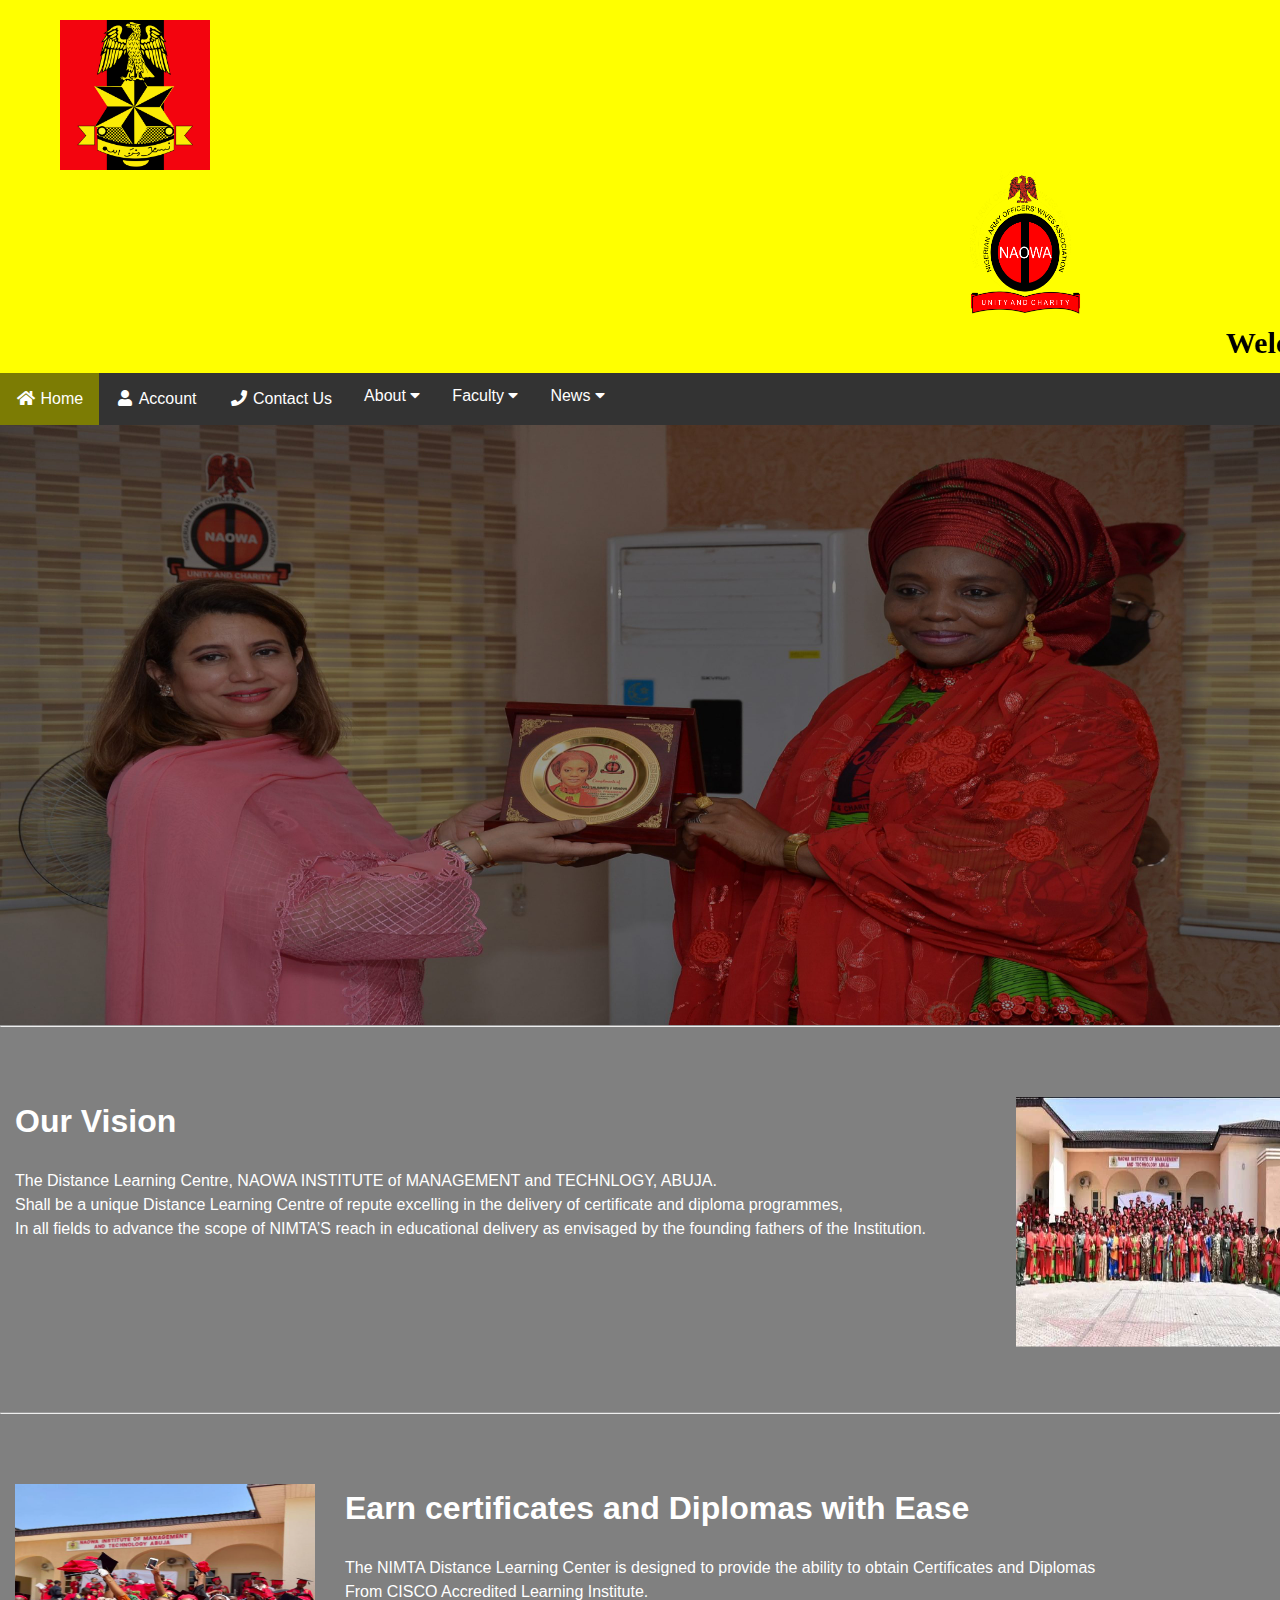
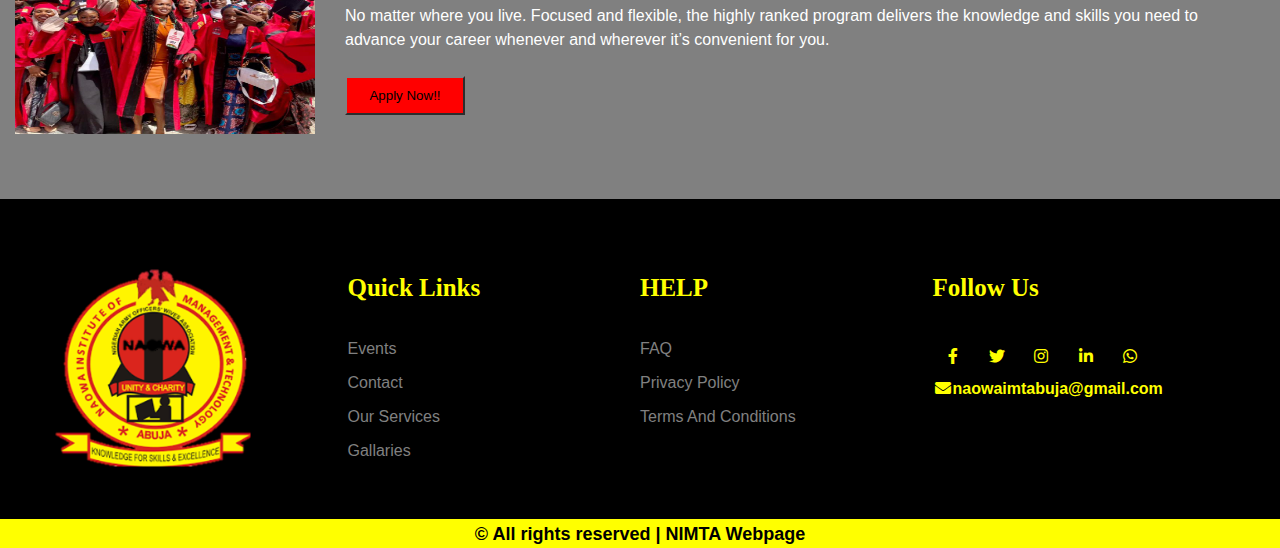
<file: index.html>
<!DOCTYPE html>
<html lang="en">
<head>
    <meta charset="UTF-8">
    <meta name="viewport" content="width=device-width, initial-scale=1.0">
    <meta http-equiv="X-UA-Compatible" content="ie=edge">
    <title>NIMTA</title>
    <link rel="icon" type="x/-icon" href="asset/media/images/LOGO.png">
    <link rel="stylesheet" type="text/css" href="http://cdnjs.cloudflare.com/ajax/libs/font-awesome/5.15.1/css/all.min.css">
    <link rel="stylesheet" href="asset/css/group3.css">
</head>
<body>
    <div class="page">
            <div class="pic">
              <div class="space"></div>
                    <h3><b id="width"><img id="pic3" src="asset/media/images/IMG_1931.PNG" alt="LOGO"></b>  <b><img id="pic3" src="asset/media/images/IMG_1932.PNG" alt="LOGO"></b>
                    <marquee  direction="left">Welcome to NIMTA(NAOWA Institute of Management and Technology, Abuja)</marquee>
                    
                </div>
                
                <div class="navbar">
                  <a class="none" href="index.html"><i class="fa fa-fw fa-home"></i> Home</a>
                  <a href="login.html"><i class="fa fa-fw fa-user"></i> Account</a>
                  <a href="Contact Us.html"><i class="fa fa-fw fa-phone"></i> Contact Us</a>
                  <div class="dropdown">
                  <button class="dropbtn">About 
                      <i class="fa fa-caret-down"></i>
                    </button>
                    <div class="dropdown-content">
                      <a href="FAQs.html"> FAQ</a>
                      <a href="about us.html"> About us</a>
                      <a href="history.html"> History</a>
                    
                  </div> 
                  </div>
                  <div class="dropdown">
                    <button class="dropbtn">Faculty  
                      <i class="fa fa-caret-down"></i>
                    </button>
                    <div class="dropdown-content">
                      <a href="Get Connected.html">Get Connected</a>
                      <a href="IT Essential.html">IT Essential</a>
                      <a href="Cyber Security.html">Cyber Security</a>
                      <a href="Web Design.html">Web design</a>
                      <a href="python.html">Python</a>
                    </div>
                  </div> 
                  <div class="dropdown">
                    <button class="dropbtn">News  
                      <i class="fa fa-caret-down"></i>
                    </button>
                    <div class="dropdown-content">
                      <a href="404.html">Historial Enlightening</a>
                      <a href="404.html">School Gist</a>
                      <a href="404.html">Daily News</a>
                    </div>
                  </div> 
                </div>
        <!-- <div class="space"></div> -->
        <div>
          <img class="slider" name="Slide"  alt="">
        </div>
            
   <hr>
   <div class="homepage-content">
   <div class="row1">
     <div class="column1">
     <h1>  Our Vision </h1>
     <br>
     <p>The Distance Learning Centre, NAOWA INSTITUTE of MANAGEMENT and TECHNLOGY, ABUJA.<br>
       Shall be a unique Distance  Learning Centre of repute excelling in the delivery of certificate and diploma programmes, <br>
      In all fields to advance the scope of NIMTA’S reach in educational delivery as envisaged by the founding fathers of the Institution.</p>
   </div>
   <div class="column2">
    <b id="width"> <img id="pic1" src="asset/media/images/work.jfif" alt="LOGO"></b>
   </div>
   </div>
    </div>
    <hr>
    <div class="homepage-content1">
      <div class="row1">
        <div class="column1">
          <img id="pic1" src="asset/media/images/naowa group 3.jfif" alt="LOGO">
        </div>
        <div class="column1">
          <h1>Earn certificates and Diplomas with Ease</h1>
          <br>
          <p>
              The NIMTA Distance Learning Center is designed to provide the ability to obtain Certificates and Diplomas <br>
               From CISCO Accredited Learning Institute. <br>
               No matter where you live. Focused and flexible, the highly ranked program delivers the knowledge and skills you need to <br>
                advance your career whenever and wherever it’s convenient for you.
                <br><br>
               <a href="reg.html"><button class="apply">Apply Now!!</button></a>
          </p>
        </div>
      </div>
    </div>
    </div>
   
    <div class="footer">
            <div class="container">
                <div class="row">
                    <div class="column">
                        <img id="tyy" src="asset/media/images/LOGO.png" alt="logo">
                            
                    </div>
                    
                    
                    <div class="column">
                            <h1>Quick links</h1>
                            <ul>
                                <li> <a href="404.html">events</a> </li>
                                <li> <a href="Contact Us.html">contact</a> </li>
                                <li> <a href="404.html">our services</a> </li>
                                <li> <a href="404.html">gallaries</a> </li>
                            </ul>
                    </div>
                    <div class="column">
                            <h1>HELP</h1>
                            <ul>
                                    <li> <a href="FAQs.html">FAQ</a> </li>
                                    <li> <a href="404.html">privacy policy</a> </li>
                                    <li> <a href="404.html">terms and conditions</a> </li>
                            </ul>
                    </div>
                    <div class="column">
                        <div class="social-link">
                        <h1>Follow Us</h1>
                        <a href="" target="_blank"><i class="fab fa-facebook-f"></i></a>
                        <a href="" target="_blank"><i class="fab fa-twitter"></i></a>
                        <a href="" target="_blank"><i class="fab fa-instagram"></i></a>
                        <a href="" target="_blank"><i class="fab fa-linkedin-in"></i></a>
                        <a href="" target="_blank"><i class="fab fa-whatsapp"></i></a>
                        <br>
                        <h4><i class="fa fa-fw fa-envelope"></i>naowaimtabuja@gmail.com</h4>
                        <br>
                      
                    </div>
                    </div>
                    <div class="footer-bottom"> 
                  <h5>&copy; All rights reserved | NIMTA Webpage</h5> 
                        </div>
                        </div>
                
                </div>
            </div>  
</body>


</html>





<script src="asset/js/app.js"></script>
</file>
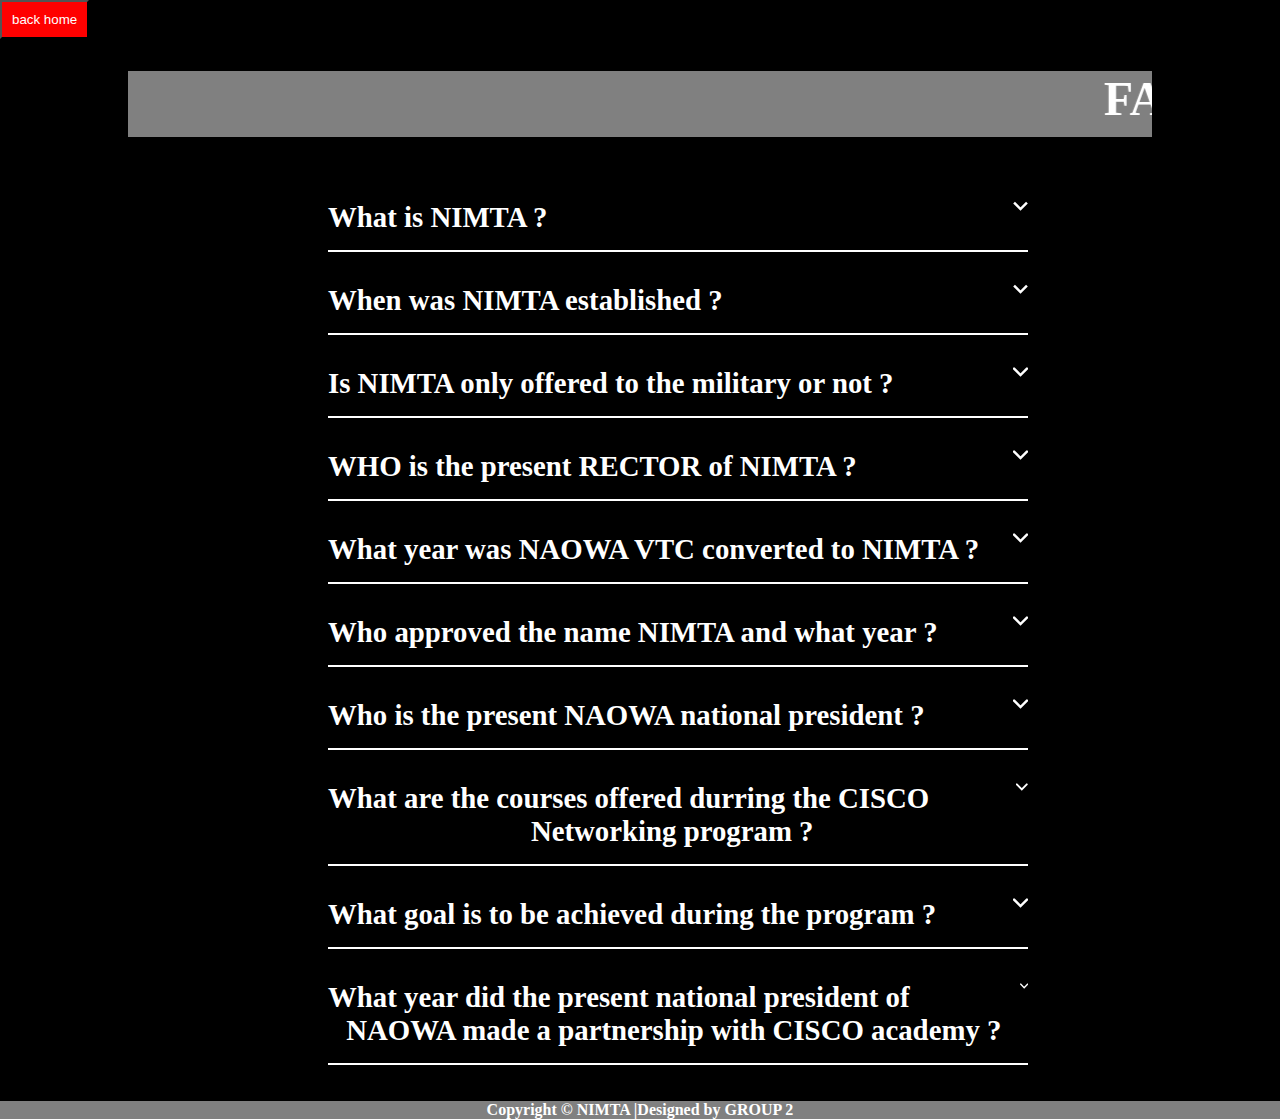
<file: FAQS.html>
<!DOCTYPE html>
<html lang="en">
<head>
    <meta charset="UTF-8">
    <meta name="viewport" content="width=device-width, initial-scale=1.0">
    <meta http-equiv="X-UA-Compatible" content="ie=edge">
    <title>FAQs</title>
     <link rel=stylesheet type="text/css" href="asset/css/FAQS.css">
     <link rel=icon type="image/icon" href="asset/media/images/LOGO.png">
</head>
<body>
    <a href="index.html"><button>back home</button></a> 
           <section>
       <h2 class="title"><marquee> FAQs</marquee></h2>
    
       <div class="faq">
           <div class="question">
               <h3>What is NIMTA ?</h3>

                <svg width="15" height="10" viewBox="0 0 42 25">
                    <path d="M3 3L21 21L39 3" stroke="white" stroke-width="7" stroke-linecap=round/>
                </svg>
           </div>

           <div class="answer">
               <p>NIMTA stands for <b>NAOWA INSTITUTE OF MANAGEMENT AND TECHNOLOGY ABUJA</b></p>
           </div>

       </div>
    
       <!-- second question-->
       
        <div class="faq">
          <div class="question">
             <h3>When was NIMTA established ?</h3>

             <svg width="15" height="10" viewBox="0 0 42 25">
                 <path d="M3 3L21 21L39 3" stroke="white" stroke-width="7" stroke-linecap=round/>
             </svg>
          </div>

            <div class="answer">
                 <p>
                    NIMTA formally known as NAOWA VTC was established on 09 April 2010 to provide Technical
                    and Vocational Education Training (TVET) to Military, their dependants and the general
                    republic.
                 </p>
            </div>

        </div>
 
    <!-- third question-->
       
    <div class="faq">
        <div class="question">
           <h3>Is NIMTA only offered to the military or not ?</h3>

           <svg width="15" height="10" viewBox="0 0 42 25">
               <path d="M3 3L21 21L39 3" 
               stroke="white" 
               stroke-width="7" 
               stroke-linecap="round"/>
           </svg>
        </div>

          <div class="answer">
               <p>
                  NIMTA is offered for both the Military and the general republic.
               </p>
          </div>

      </div>


       <!-- Fourth question-->
       
    <div class="faq">
        <div class="question">
           <h3>WHO is the present RECTOR of NIMTA ?</h3>

           <svg width="15" height="10" viewBox="0 0 42 25">
               <path d="M3 3L21 21L39 3" 
               stroke="white" 
               stroke-width="7" 
               stroke-linecap="round"/>
           </svg>
        </div>

          <div class="answer">
               <p>
                 The present rector of NIMTA is LT COL C.R ADAMU
               </p>
          </div>

      </div>

      
       <!-- Fifth question-->
       
    <div class="faq">
        <div class="question">
           <h3>What year was NAOWA VTC converted to NIMTA ?</h3>

           <svg width="15" height="10" viewBox="0 0 42 25">
               <path d="M3 3L21 21L39 3" 
               stroke="white" 
               stroke-width="7" 
               stroke-linecap="round"/>
           </svg>
        </div>

          <div class="answer">
               <p>
                In the year 2016, naowa VTC was converted to the name NIMTA
                (Naowa Institute of Management and Technology Abuja) by national
                 president of naowa Mrs Umma Khalsum Buratai.
               </p>
          </div>

      </div>

 <!-- sixth question-->
       
 <div class="faq">
    <div class="question">
       <h3>Who approved the name NIMTA and what year ?</h3>

       <svg width="15" height="10" viewBox="0 0 42 25">
           <path d="M3 3L21 21L39 3" 
           stroke="white" 
           stroke-width="7" 
           stroke-linecap="round"/>
       </svg>
    </div>

      <div class="answer">
           <p>
            was approved by National Board for technical education(NBTE) in 
            April 2014 to run national innovation Diploma(NID) which is 80%
            practical basesd and 20% theory
           </p>
      </div>

  </div>

   <!-- seventh question-->
       
 <div class="faq">
    <div class="question">
       <h3>Who is the present NAOWA national president ?</h3>

       <svg width="15" height="10" viewBox="0 0 42 25">
           <path d="M3 3L21 21L39 3" 
           stroke="white" 
           stroke-width="7" 
           stroke-linecap="round"/>
       </svg>
    </div>

      <div class="answer">
           <p>
            The present naowa national president is Mrs Yahaya Farouk Salamatu.  
           </p>
      </div>

  </div>

   <!-- eight question-->
       
 <div class="faq">
    <div class="question">
       <h3>What are the courses offered durring the CISCO Networking program ?</h3>

       <svg width="15" height="10" viewBox="0 0 42 25">
           <path d="M3 3L21 21L39 3" 
           stroke="white" 
           stroke-width="7" 
           stroke-linecap="round"/>
       </svg>
    </div>

      <div class="answer">
           <p>
            IT Essential <br> Get Connected<br>Web Design<br>Cyber security
             <br> Phyton.
           </p>
      </div>

  </div>

  <!-- ninth question-->
       
 <div class="faq">
    <div class="question">
       <h3>What goal is to be achieved during the program ?</h3>

       <svg width="15" height="10" viewBox="0 0 42 25">
           <path d="M3 3L21 21L39 3" 
           stroke="white" 
           stroke-width="7" 
           stroke-linecap="round"/>
       </svg>
    </div>

      <div class="answer">
           <p>
            The goal to be achieved during this programs
             was to encourage barracks youth to acquire a skill and to
              get into a new age of technology and how to use the skills 
              towards their advantage and also benefit from it.
           </p>
      </div>

  </div>

   <!-- tenth question-->
       
 <div class="faq">
    <div class="question">
       <h3>What year did the present national president of NAOWA made a
          partnership with CISCO academy  ?</h3>

       <svg width="15" height="10" viewBox="0 0 42 25">
           <path d="M3 3L21 21L39 3" 
           stroke="white" 
           stroke-width="7" 
           stroke-linecap="round"/>
       </svg>
    </div>

      <div class="answer">
           <p>
            The national president Mrs salamatu F yahaya made a partnership with CISCO 
            academy in the year 2022.
           </p>
      </div>

  </div>

     
      
    </section>
    <br> <br>
    <div class="copy"><h4>Copyright &copy; NIMTA |Designed by GROUP 2 </h4></div>
</body>
</html>

<script src="asset/js/FAQS.JS"></script>
</file>
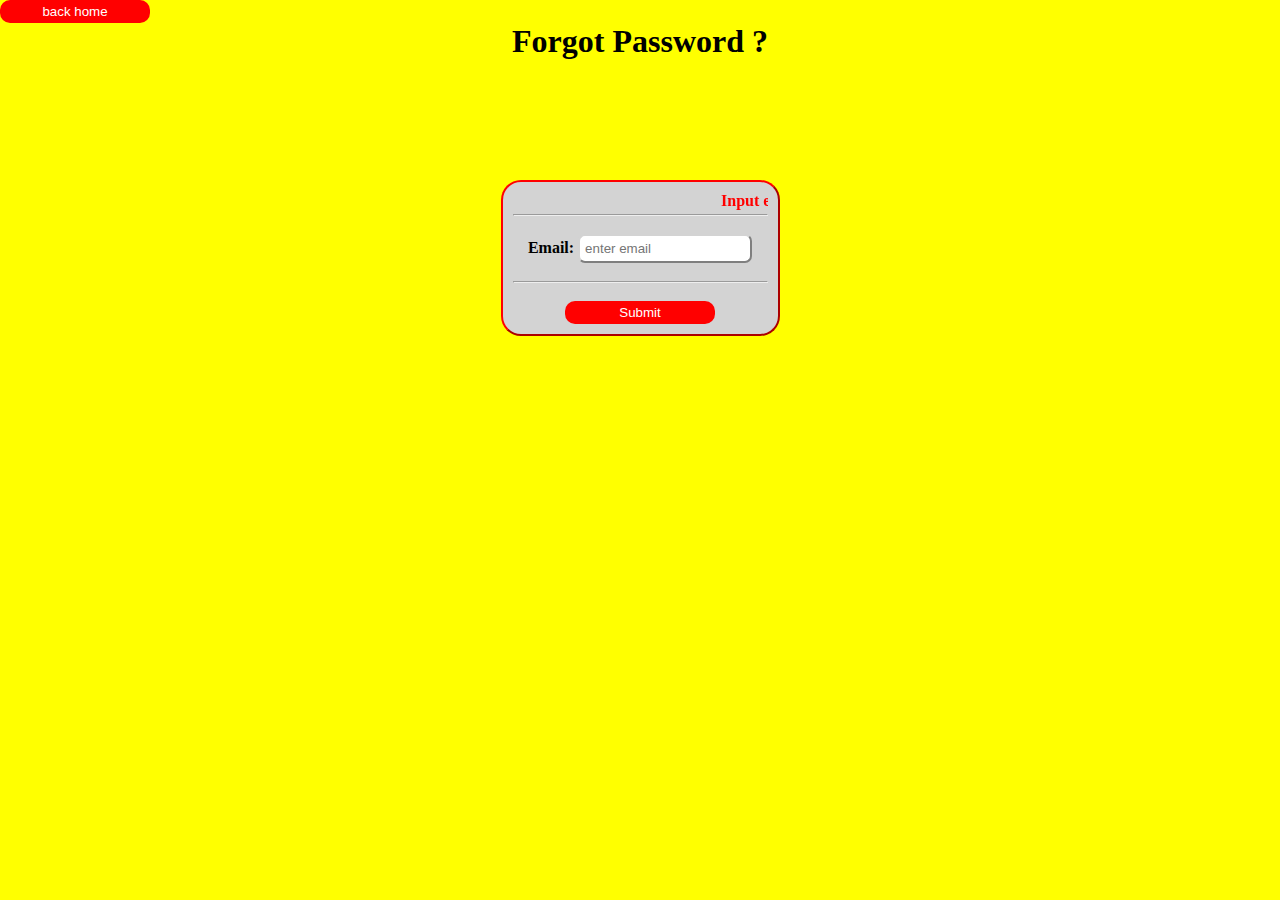
<file: forgot.html>
<!DOCTYPE html>
<html lang="en">
<head>
    <meta charset="UTF-8">
    <meta name="viewport" content="width=device-width, initial-scale=1.0">
    <meta http-equiv="X-UA-Compatible" content="ie=edge">
    <title>forgot password</title>
    <link rel="stylesheet" type="text/css" href="asset/css/forgot.css">
    <link rel="icon" type="image/x-icon" href="asset/media/image/LOGO.png">
</head>
<body>
    <a href="index.html"><button>back home</button></a> 
  <h1>Forgot Password ?</h1>
  <br>
  <section>    
<form>
    <marquee><p><b>Input email to reset password</b></p></marquee>
    <br>
    <hr>
    <br>
    <label for=""><b>Email:</b></label>
    <input class="TT" type="email" placeholder="enter email" title="enter eamil address">
    <br>
    <br>
    <hr>
    <br>
    <a href="#"><button>Submit</button></a>

</form>  
</section>  
</body>
</html>
</file>
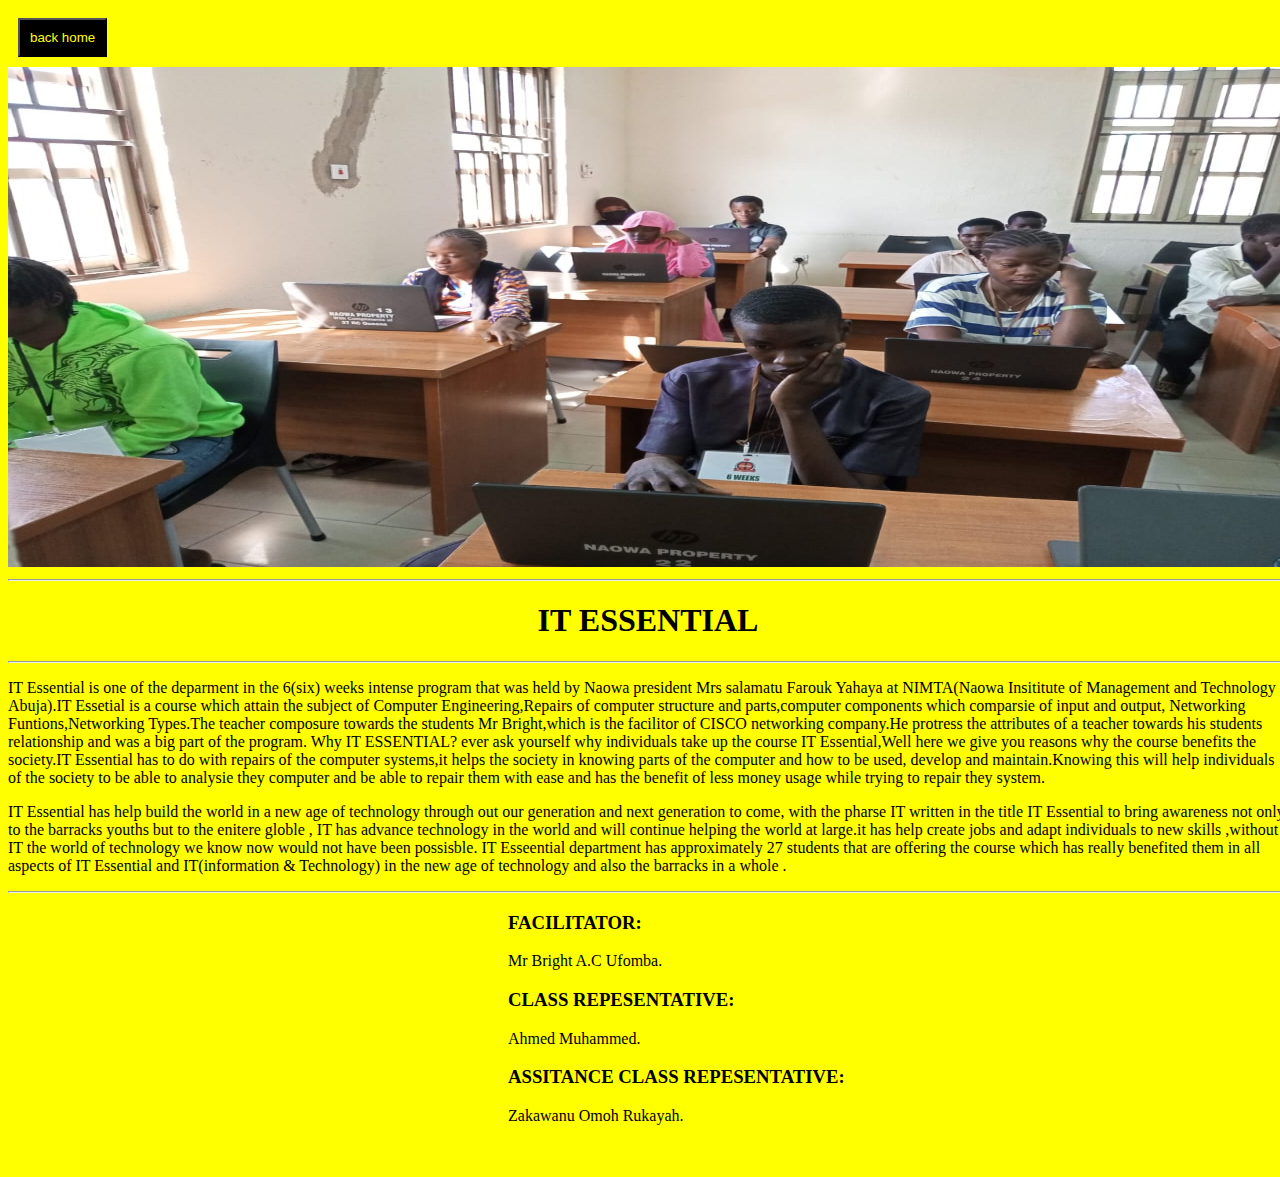
<file: IT Essential.html>
<!DOCTYPE html>
<html lang="en">
<head>
    <meta charset="UTF-8">
    <meta name="viewport" content="width=device-width, initial-scale=1.0">
    <meta http-equiv="X-UA-Compatible" content="ie=edge">
    <title>IT Essential Course</title>
    <link rel="icon" type="x/-icon" href="asset/media/images/LOGO.png">
    <link rel="stylesheet" href="asset/css/IT Essential.css">
</head>
<body>

        <a href="index.html"><button>back home</button></a> 

    <img name="slide" src="" alt="">
    <hr>
    <h1>IT ESSENTIAL</h1>
    <hr>
   <p>IT Essential is one of the deparment in the 6(six) weeks intense program that was held by Naowa president Mrs salamatu
    Farouk Yahaya  at NIMTA(Naowa Insititute of Management and Technology Abuja).IT Essetial is a course which attain the subject
     of Computer Engineering,Repairs of computer structure and parts,computer components which comparsie of input and output,
     Networking Funtions,Networking Types.The teacher composure towards the students Mr Bright,which is the facilitor of CISCO networking
      company.He protress the attributes of a teacher towards his students relationship and was a big part of the program.
     Why IT ESSENTIAL? ever ask yourself why individuals take up the course IT Essential,Well here we give you reasons why the course
      benefits the society.IT Essential has to do with repairs of the computer systems,it helps the society in knowing parts of the computer
       and how to be used, develop and maintain.Knowing this will help individuals of the society to be able to analysie they computer and 
       be able to repair them with ease and has the benefit of less money usage while trying to repair they system. </p>
     <p>IT Essential has help build the world in a new age of technology through out our generation and next generation to come,
         with the pharse IT written in the title IT Essential to bring awareness not only to the barracks youths but to the enitere globle ,
         IT has advance technology in the world  and will continue helping the world at large.it has help create jobs and 
         adapt individuals to new skills ,without IT the world of technology we know now would not have been possisble.
         IT Esseential department has approximately 27 students that are offering the course which has really benefited them in all aspects
          of IT Essential and IT(information & Technology) in the new age of technology and also the barracks in a whole .</p>
     <hr>
    
                <div class="IT">
                    <h3>FACILITATOR:</h3>
                    <p>Mr Bright  A.C Ufomba.</p>
                
                    <h3>CLASS REPESENTATIVE:</h3>
                    <p>Ahmed Muhammed.</p>
                    
                    <h3>ASSITANCE CLASS REPESENTATIVE:</h3>                    
                    <p>Zakawanu Omoh Rukayah.</p>
                    </div>
                    <br><br>
                
    
</body>                       
</html>




<script src="asset/js/IT Essential.js"></script>
</file>
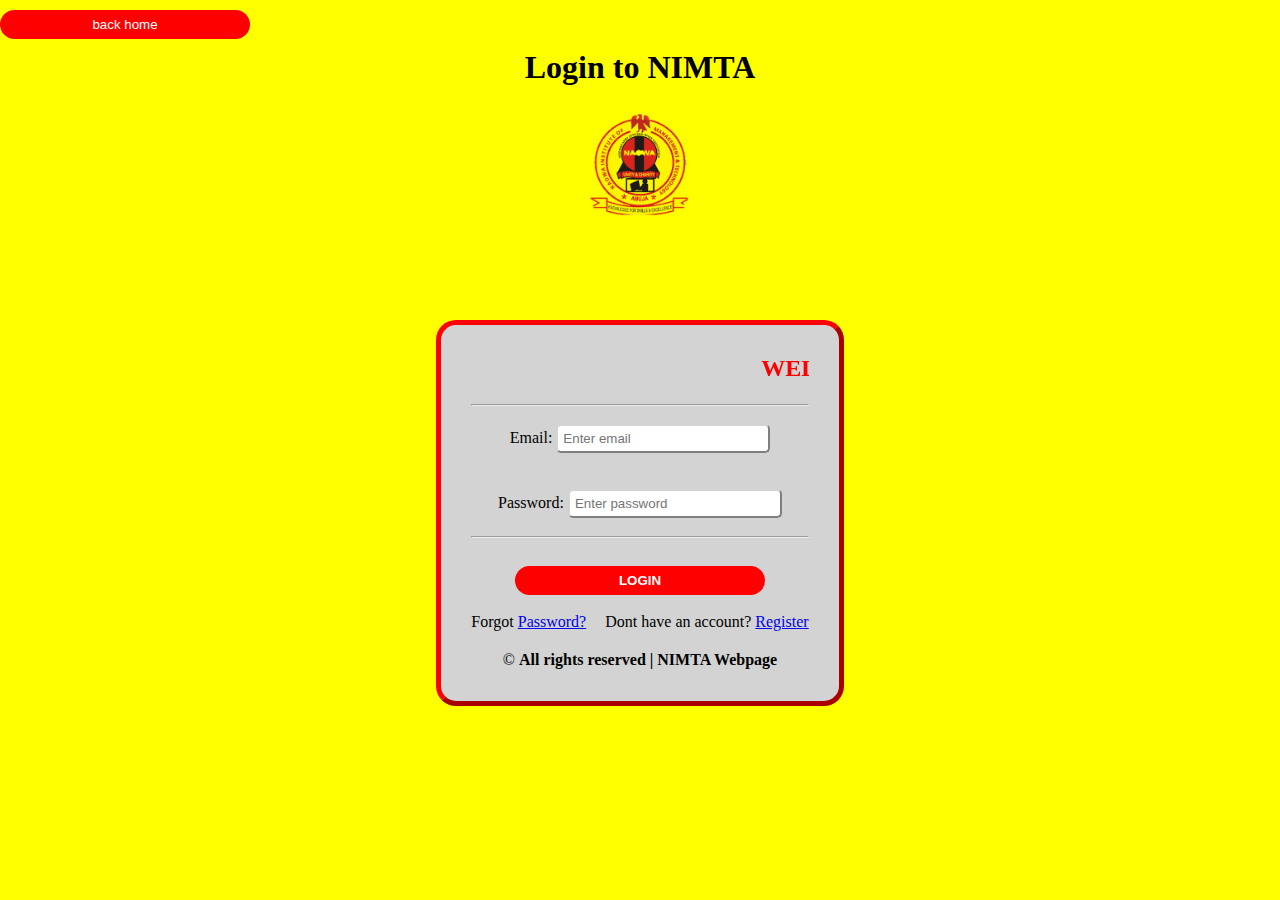
<file: login.html>
<!DOCTYPE html>
<html lang="en">
<head>
    <meta charset="UTF-8">
    <meta name="viewport" content="width=device-width, initial-scale=1.0">
    <meta http-equiv="X-UA-Compatible" content="ie=edge">
    <title>login</title>
    <link rel="icon" type="image/x-icon" href="asset/media/images/LOGO.png">
    <link rel="stylesheet" type="text/css" href="asset/css/login.css">
</head>
<body>
        <a href="index.html"><button>back home</button></a> 
<h1>Login to NIMTA</h1><br>
<h5><img src="asset/media/images/LOGO.png"></h5>
<section>
    <form>
<marquee><h2>WELCOME BACK !</h2><br></marquee>
<hr>
<br>
    <label for="">Email:</label>
    <input class="EE" type="email" placeholder="Enter email" title="enter email">
    <br>
    <br>
    <br>
    <label for="">Password:</label>
    <input class="EE"  type="password" placeholder="Enter password" title="enter password">
    <br>
    <br>
    <hr>
    <br>
    <a href="#"><button><b>LOGIN</b></button></a>
    <br>
    <br>
    <label id="DD">Forgot</label> <a href="forgot.html">Password?</a>   <label id="JJ">Dont have an account? <a href="reg.html">Register</a></label>
    <br>
    <br>
    <p>&COPY; <b>All rights reserved | NIMTA Webpage</b></p>
    <form>
    </section>
</body>
</html>
</file>
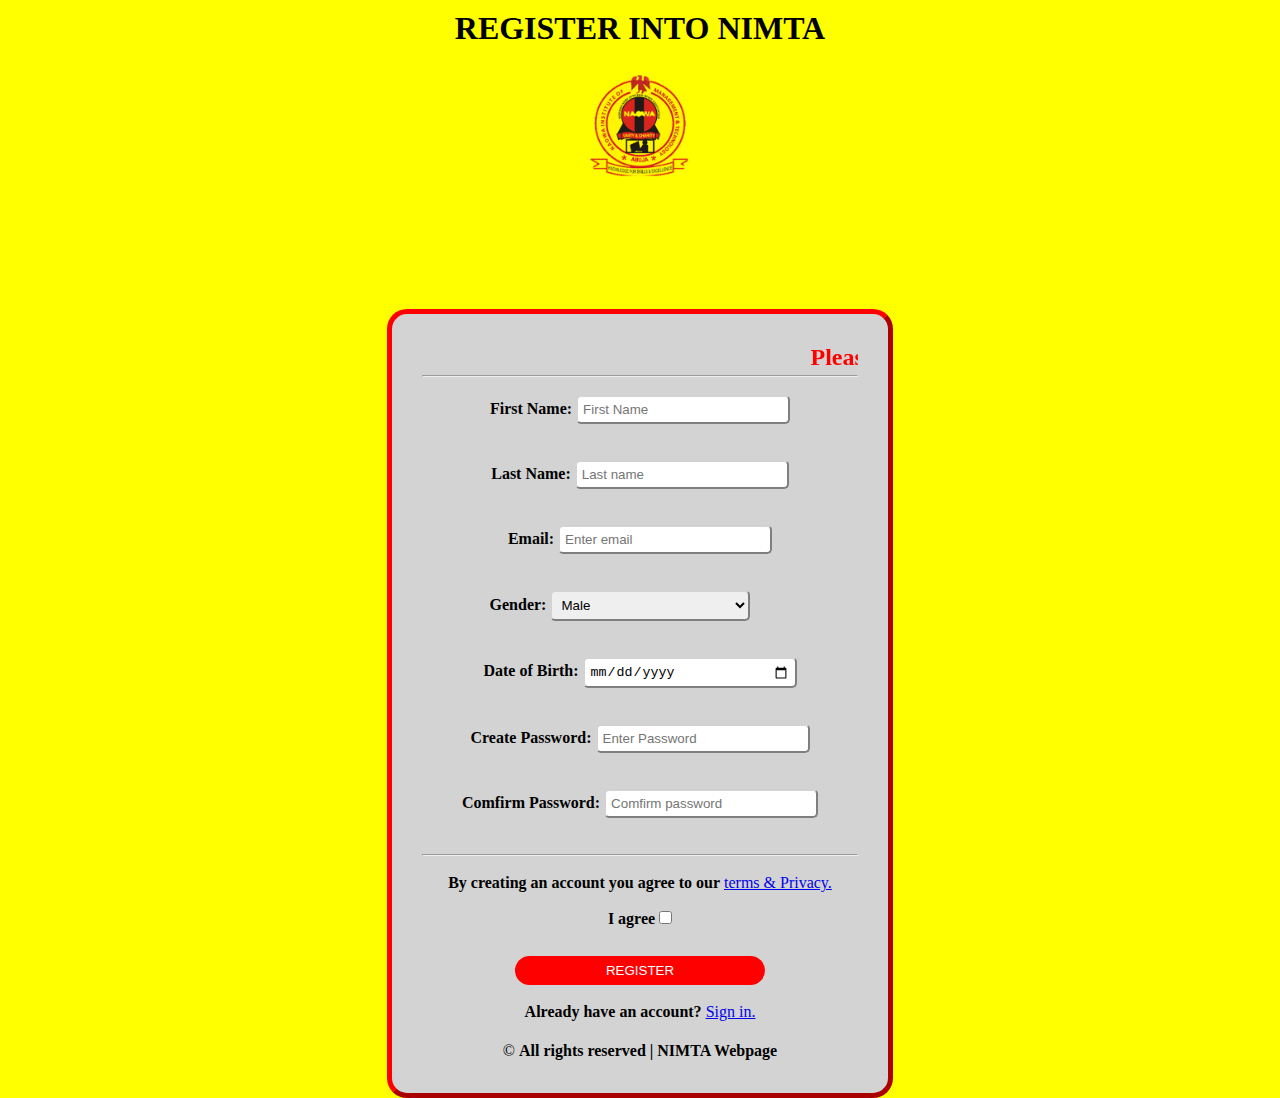
<file: reg.html>
<!DOCTYPE html>
<html lang="en">
<head>
    <meta charset="UTF-8">
    <meta name="viewport" content="width=device-width, initial-scale=1.0">
    <meta http-equiv="X-UA-Compatible" content="ie=edge">
    <title>Register</title>
    <link rel="stylesheet" type="text/css" href="asset/css/register.css">
    <link rel="icon" type="image/x-icon" href="asset/media/images/LOGO.png">
</head>
<body>
    <h1> REGISTER INTO NIMTA</h1>
    <br>
    <h5><img src="asset/media/images/LOGO.png"></h5>
    <br>
    <br>
    <br>
    <br>
    <br>
    <br>
    <br>
    <br>
    <br>
        <section>
        <form action="">
        <marquee><h2><b>Please fill in this form to create an account</b></h2></marquee><br>
        <hr><br>
        <label for=""><b>First Name:</b></label>
        <input class="SS" type="text" placeholder="First Name" title="enter first name">
        <br>
        <br>
        <br>
        <label for=""><b>Last Name:</b></label>
        <input class="SS" type="text" placeholder="Last name" title="enter Last name">
        <br>
        <br>
        <br>
        <label for=""><b>Email:</b></label>
        <input class="SS" type="email" placeholder="Enter email" title="enter email" >
        <br>
        <br>
        <br>
        <div id="HH">
        <label for=""><b>Gender:</b></label>
        <select id="LL">
        <option>Male</option>
        <option>Female</option>
        <option value="">Prefare not to say</option>
        </select>
        </div>
        <br>
        <br>
        <label for=""><b>Date of Birth:</b></label>
        <input class="SS" type="date" placeholder="Date of Birth" title="Date of Birth">
        <br>
        <br>
        <br>
        <label for=""><b>Create Password:</b></label>
        <input class="SS" type="password" placeholder="Enter Password" title="enter password" >
        <br>
        <br>
        <br>
        <label for=""><b>Comfirm Password:</b></label>
        <input class="SS" type="password" placeholder="Comfirm password" title="Comfirm password">
        <br>
        <br>
        <br>
        <hr>
        <br>
        <p id="AD"><b>By creating an account you agree to our</b> <a href="index.html"> terms & Privacy.</a></p>
        <br>
        <p><b>I agree </b> <input type="checkbox"><br><br>
        <a href="#"><button>REGISTER</button></a><br><br>
        <p id="AZ"><b>Already have an account?</b> <a href="login.html"> Sign in.</p></a>
        <br>
        <p id="KK"> &COPY; <b>All rights reserved | NIMTA Webpage</b></p>
        </form>
    </section>

</body>
</html>
</file>
<file: asset/css/group3.css>
*{
    margin: 0;
    padding: 0;
    box-sizing: border-box;
}
html,body{
    background-color: yellow;
    height: 100%;
    width: 100%;
    line-height: 1.5;
    font-family: sans-serif;
  
}
.page{
    min-height: 100%; 
}
.tablink{
    background-color: rd;
    padding: 4px;/*
    padding-left:70px; 
    padding-top: 5px;*/
    background-color: black;
    text-align: center;
    font-size: 20px;
}
.tablink .tablink-container{
    border-color: black;
    background-color: black;
    color: white;
    cursor: pointer;
    width: 150px; 
    padding: 6px;
    text-align: center;
}
.tablink .tablink-container1{
    border-color: black;
    background-color:grey;
    color: white;
    cursor: pointer;
    width: 150px; 
    padding: 6px;
    text-align: center;
}
.tablink-container:hover{
    color: lightgrey;
}
.tablink-container1:hover{
    color: lightgrey;
}
.space{
    padding: 10px;
}
.pic{
    text-align: left;
}
#pic1{
    width: 300px;
    height: 250px;
    padding-top: 0px;
}
#pic3{
    height: 150px;
    width: 150px;
}
marquee{/*
    color: yellow;*/
    font-family: cursive;
    font-size: 30px;
}
.footer{
    background-color: black;
    padding: 70px 0;
    position: relative;
    bottom: 0px;
}
.container{
    max-width: 1170px;
    background-color: black;
    margin: auto;
}
ul{
    list-style: none;
}
.row{ 
    display: flex;
   flex-wrap: wrap;/**/
}
.column{
    width: 25%;/*
    padding: 0 15px;*/
}
.column h1{
    color:yellow;
    font-size: 25px;
    text-transform: capitalize;
    margin-bottom:30px ;
    font-family: cursive;
    font-weight: 700;
}
.column ul li:not(:last-child){
    margin-bottom: 10px;
}
.column ul li a{
    font-size: 16px;
    text-transform: capitalize;
    color: grey;
    text-decoration: none;
    font-weight: 300;
    color: grey;
    display: block;
    transition: all 0.3s ease;
}
.column ul li a:hover{
    color: lightgrey;
    padding-left: 5px;
}
.page{
    min-height: 100%;
    background-repeat: no-repeat;
}
.column .social-link a{
    display: inline-block;
    height: 40px;
    width: 40px;
    background-color:black;
    margin-right: 0 10px 10px 0;
    text-align: center;
    line-height: 40px;
    border-radius: 25%;
    color:yellow;
    transition: all 0.5s ease;
}
.column .social-link a:hover{
    color: black;
    background-color: yellow;
}
.footer-bottom{
    padding-bottom: 0px;
background-color:  yellow;
color:black;
height: 20px;
text-align: center;
position: absolute;
bottom: 0px;
left: 0px;
padding-top: 2px; 
width: 100%;
}
.footer-bottom h5 {
    color: black;
    font-size: 18px;
}
h4{
color: yellow;
}
b{
text-align: right;
padding-left: 950px;/*
margin-right: 50px;
margin-left: 50px;*/
}
#tyy{
width: 200px;
height: 200px;
}
.track{
height: 50px;
width: 75px;
border-radius: 25px;
background-color: black;
color: yellow;
position: fixed;
margin-top: -100px;
}
img {
vertical-align: middle;
width: 1000px;
height: 800px;
}


/*first nav */
.navbar {
overflow: hidden;
background-color: #333;
width: 100%;
}

.navbar a {
float: left;
font-size: 16px;
color: white;
text-align: center;
padding: 14px 16px;
text-decoration: none;
}

.dropdown {
float: left;
overflow: hidden;
}

.dropdown .see {
font-size: 16px;  
border: none;
outline: none;
color: white;
padding: 14px 16px;
background-color: inherit;
font-family: inherit;
margin: 0;
}
.dropdown .dropbtn {
    font-size: 16px;  
    border: none;
    outline: none;
    color: white;
    padding: 14px 16px;
    background-color: inherit;
    font-family: inherit;
    margin: 0;
    }
    
.navbar a:hover, .dropdown:hover .dropbtn {
background-color:lightgrey;
color: grey;
}

.dropdown-content {
display: none;
position: absolute;
background-color: #f9f9f9;
min-width: 160px;
box-shadow: 0px 8px 16px 0px rgba(0,0,0,0.2);
z-index: 1;
}

.dropdown-content a {
float: none;
color: black;
padding: 12px 16px;
text-decoration: none;
display: block;
text-align: left;
}

.dropdown-content a:hover {
background-color: #ddd;
}

.dropdown:hover .dropdown-content {
display: block;
}
.none{
background-color: rgb(124, 124, 4);
}
.none:hover{
background-color: rgb(99, 99, 1);
}
.homepage-content{/*
    text-align: left;
    width: 700px;*/
    height: 385px;
    background-color:grey;
    color: white;
}
.column2{
    width: 25%;
    padding: 0 15px;
    padding-top: 70px;
}
 .homepage-content1{/*
    text-align: left;
    width: 700px;*/
    height: 385px;
    background-color:grey;
    color: white;
}

/*column1 and row1*/
.row1{
    display: flex;
    flex-wrap: wrap;
}
.column1{/*
    width: 25%;*/
    padding: 0 15px;
    padding-top: 70px;
}
#width{
    padding-left: 60px;
    padding-top: 30px;
}/*
.row1 .column1 p{
    text-align: right;
}*/
.apply{
    color: black;
    background-color: red;
    border-color: grey;
    width: 120px;
    padding: 10px;
}
button:hover{
    color: white;
    cursor: pointer;
}
.slider{
    width: 100%;
    height: 600px;
}


  @media screen and (min-width:500px){
    html, body {
        box-sizing: content-box;
    }
  }
</file>
<file: asset/css/FAQS.css>
* {
    margin: 0;
    padding: 0;
    box-sizing: border-box;
}

html,body {
    height: 100%;
    width: 100%;
    font-family: "Quicsand , sans-serif";
    background-color: black;
    color:white;
  
}

section {
    min-height: 100vh;
    width: 80%;
    margin: 0 auto;
    display: flex;
    flex-direction: column;
    text-align-last: left;
    
}

.title{
    font-size: 3rem;
    margin:2rem 0rem;
    background-color: grey;
   
}
.faq{
    max-width: 700px;
    margin-top: 2rem;
    padding-bottom: 1rem ;
    border-bottom: 2px solid white;
    cursor: pointer;
    text-align-last: center;
    margin-left: 200px;

}

.question{
    display: flex;
    justify-content: space-between;
    align-self: left;

}

.question h3{
    font-size: 1.8rem;
}

.answer {
    max-height: 0;
    overflow: hidden;
}

.answer p{
    padding-top: 1rem;
    line-height: 1.6;
    font-size: 1.4rem;
    
    
}



.faq.active .answer {
    max-height: 300px;
}

.copy{
    text-align-last: center;
      background-color: gray
    }
    button{
        color:black;
        background-color: red;
        padding: 10px;
    }
    button:hover{
        color: white;
    }
    .navbar {
        overflow: hidden;
        background-color: #333;
        width: 100%;
        }
        
        .navbar a {
        float: left;
        font-size: 16px;
        color: white;
        text-align: center;
        padding: 14px 16px;
        text-decoration: none;
        }
        
        .dropdown {
        float: left;
        overflow: hidden;
        }
        
        .dropdown .see {
        font-size: 16px;  
        border: none;
        outline: none;
        color: white;
        padding: 14px 16px;
        background-color: inherit;
        font-family: inherit;
        margin: 0;
        }
        .dropdown .dropbtn {
            font-size: 16px;  
            border: none;
            outline: none;
            color: white;
            padding: 14px 16px;
            background-color: inherit;
            font-family: inherit;
            margin: 0;
            }
            
        .navbar a:hover, .dropdown:hover .dropbtn {
        background-color:lightgrey;
        color: grey;
        }
        
        .dropdown-content {
        display: none;
        position: absolute;
        background-color: #f9f9f9;
        min-width: 160px;
        box-shadow: 0px 8px 16px 0px rgba(0,0,0,0.2);
        z-index: 1;
        }
        
        .dropdown-content a {
        float: none;
        color: black;
        padding: 12px 16px;
        text-decoration: none;
        display: block;
        text-align: left;
        }
        
        .dropdown-content a:hover {
        background-color: #ddd;
        }
        
        .dropdown:hover .dropdown-content {
        display: block;
        }
        .none{
        background-color: rgb(124, 124, 4);
        }
        .none:hover{
        background-color: rgb(99, 99, 1);
        }
</file>
<file: asset/css/forgot.css>
*{
    margin:0;
}
section{
    display:flex;
    justify-content: center;
    align-items: center;
    height:40vh;
}
form{
    background-color: lightgray;
    border:2px outset red;
    padding:10px;
    border-radius: 20px 20px 20px 20px;
    text-align:center;
    width:255px;
}
html,body{
    background-color:yellow;
    height: 100%;
    width: 100%;
}
h1{
    background-color:yellow;
    text-align:center;
}
.TT{
    border:2px outset lightgray;
    border-radius: 7px 7px 7px 7px;
    padding:5px;
    width:160px;
}
button{
    background-color:red;
    border:none;
    width:150px;
    border-radius:10px 10px 10px 10px;
    padding:4px;
    color:white;
}
button:hover{
    color:black;
    cursor: pointer;
}
p{
    color:red;
}
</file>
<file: asset/css/IT Essential.css>
img{
    width: 100%;
    height: 500px;
}
html,body{
    width: 100%;
    height: 100%;
    background-color:yellow;
}
p{
    color:black;
}
h1{
    color:black;
    text-align: center;
    font-family: cursive;

}
h3{
    color:black;
    font-family: cursive;
}
.IT{
    padding-left: 500px;
}
button{
    padding: 10px;
    color: yellow;
    background-color: black;
    margin: 10px;
}
button:hover{
    color: white;
}
</file>
<file: asset/css/login.css>
*{
    margin: 0;
    }
    section{
        display: flex;
        justify-content: center;
        align-items: center;
        height: 65vh;
    }
    form{
        background-color:lightgray;
        padding: 30px;
        border: outset 5px red;
        text-align: center;
        border-radius:20px 20px 20px 20px;
    }
    button{
        color: white;
        background-color: red;
        margin-top:10px; 
        border-radius:20px 20px 20px 20px;
        width:200px;
        padding:7px;
        width:250px;
        border:none;
    
    }
    img{
        width:100px;
    }
    h5{
        text-align:center;
    }
    h1{
        text-align:center;
        background-color:yellow;
        color:black;
        padding:10px;
    }
    .EE{
        border:2px outset lightgray;
        width:200px;
        padding:5px;
        border-radius:5px 5px 5px 5px;
    }
    html,body{
        background-color:yellow;
        height: 100%;
        width: 100%;
    }
    h2{
        color:red;
    }
    p{
        text-align:center;
        color:black;
        padding:2px;
    }
    button:hover{
        color:black;
        cursor: pointer;
    }
    #JJ{
        margin-left:15px;
    }
</file>
<file: asset/css/register.css>
*{
    margin: 0;
    }
    html,body{
        width: 100%;
        height: 100%;
    }
    section{
        display: flex;
        justify-content: center;
        align-items: center;
        height: 80vh;
    }
    form{
        background-color: lightgray;
        padding: 30px;
        border: outset 5px red;
        text-align: center;
        border-radius:20px 20px 20px 20px;
    }
    button{
        color: white;
        background-color: red;
        margin-top:10px; 
        cursor: pointer;
        border-radius:20px 20px 20px 20px;
        width:250px;
        padding:7px;
        border:none;
    }
    button:hover{
        color:black;
    }
    h5{
        text-align:center;
    }
    img{
        width:100px;
    }
    h1{
        text-align:center;
        color:black;
        background-color:yellow;
        padding:10px;
    }
    h2{
        color:red;
    }
    body{
        background-color:yellow;
    }
    .SS{
        border:2px outset lightgrey;
        width:200px;
        border-radius:5px 5px 5px 5px;
        padding:5px;
    }
    #HH{
        margin-right:40px;
    }
    #KK{
        text-align:center;
        color:black;
        padding: 3px;
    }
    #LL{
        border:2px outset lightgray;
        border-radius:5px 5px 5px 5px;
        width:200px;
        padding:5px;
    }
</file>
